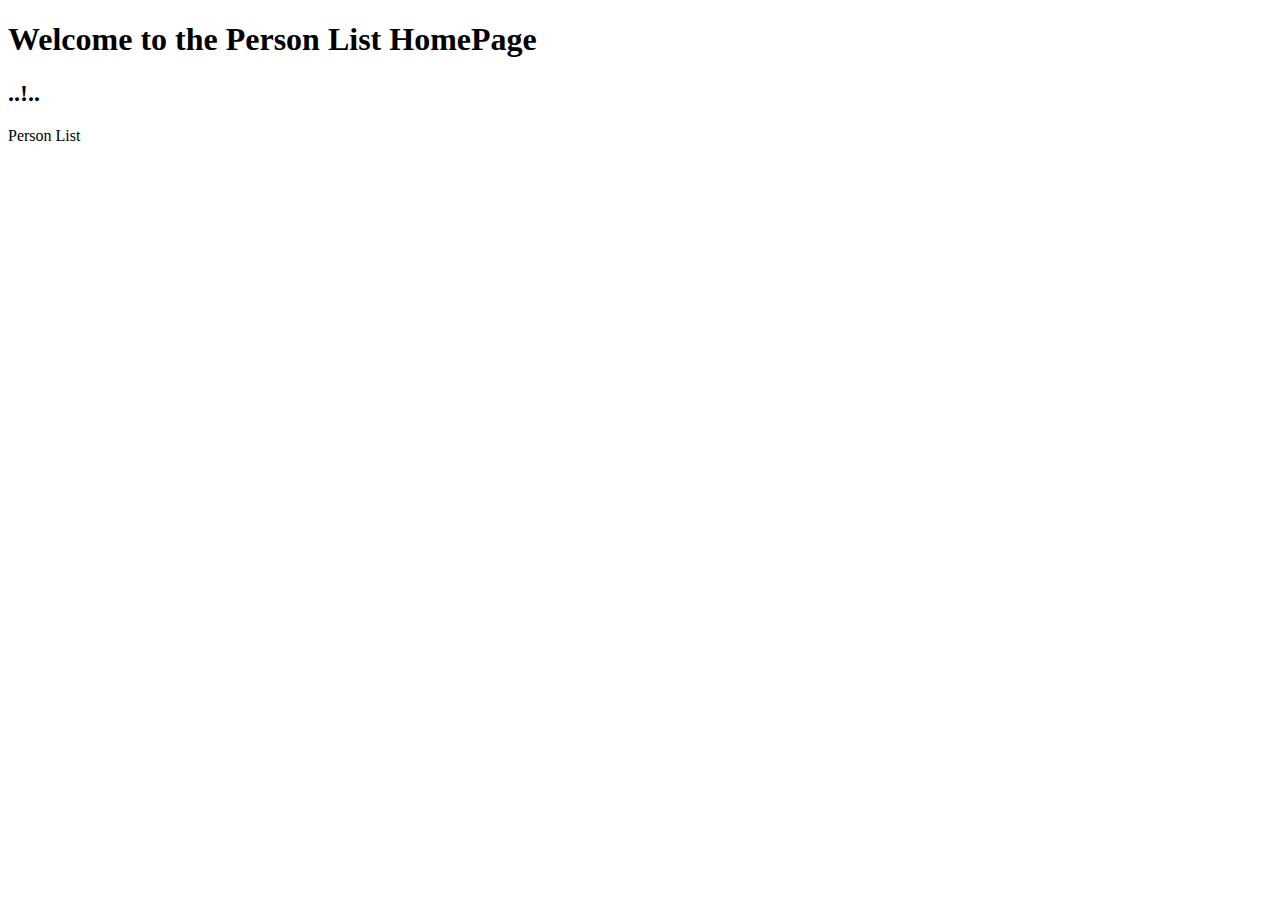
<file: src/main/resources/templates/pages/person/index.html>
<!DOCTYPE HTML>
<html xmlns:th="http://www.thymeleaf.org">
 <head>
 <meta charset="UTF-8" />
 <title>Welcome</title>
 <link rel="stylesheet" type="text/css" th:href="@{/css/Style.css}"/>
 </head>
 <body>
 <h1>Welcome to the Person List HomePage</h1>
 <h2 th:text="${message}">..!..</h2>
 <!--In Thymeleaf the equivalent of
 JSP's ${pageContext.request.contextPath}/edit.html
 would be @{/edit.html}
 --> 
 <a th:href="@{/personList}">Person List</a> 
 </body>
</html>
</file>
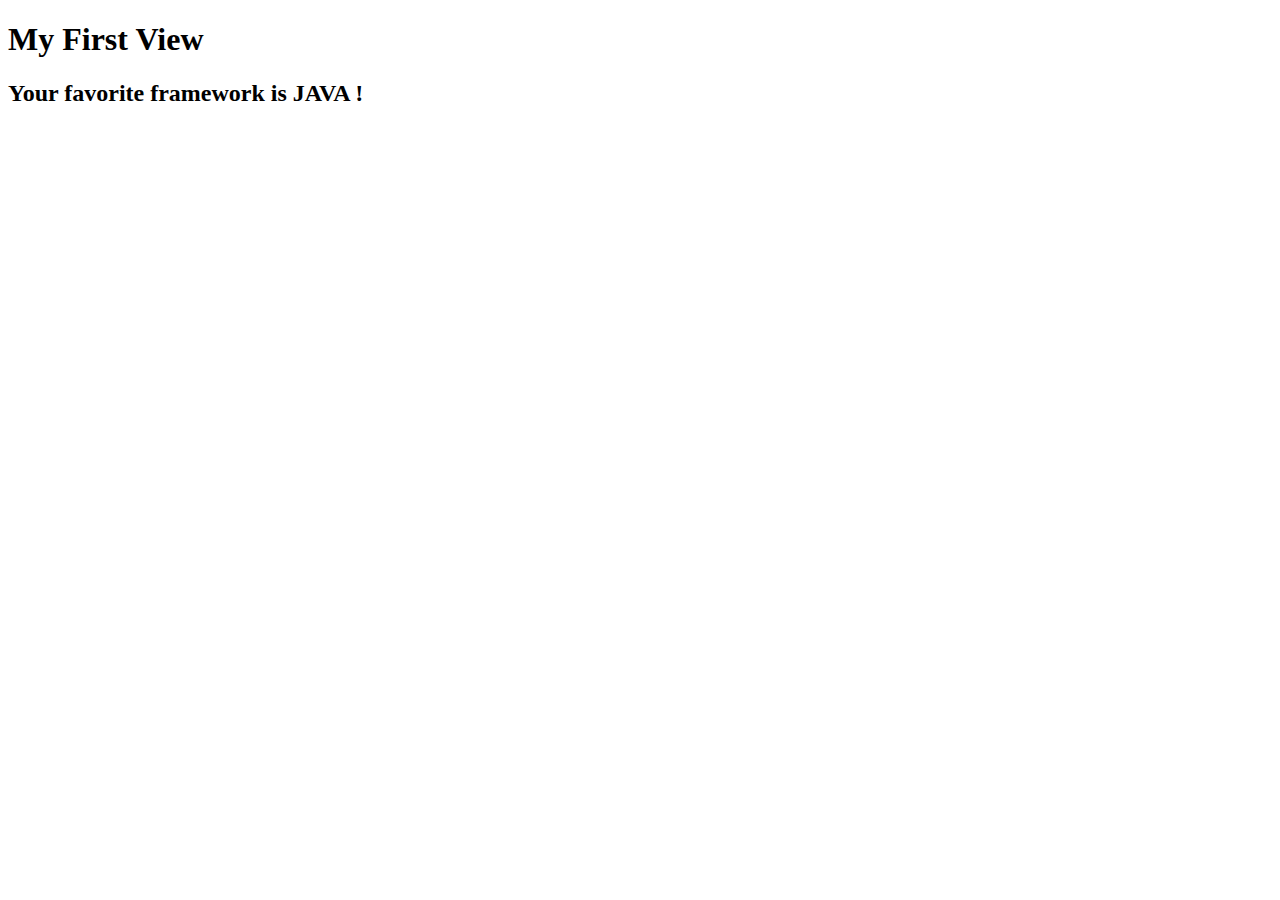
<file: src/main/resources/templates/pages/home.html>
<!DOCTYPE html>
<html xmlns:th="https://www.thymeleaf.org/"> <!-- thymeleaf is our templating
engine -->
<!-- when we want to use thymeleaf, we should prefix by th -->
<head>
<title>Spring Boot MVC</title>
<link rel="stylesheet" type="text/css" th:href="@{/css/style.css}"/>
</head>
<body>
<h1>My First View</h1>
<h2 th:text=" 'Your favorite framework is ' + 
${#strings.capitalize(myframework)} + '!'">Your favorite framework is JAVA 
!</h2>
</body>
</html>
</file>
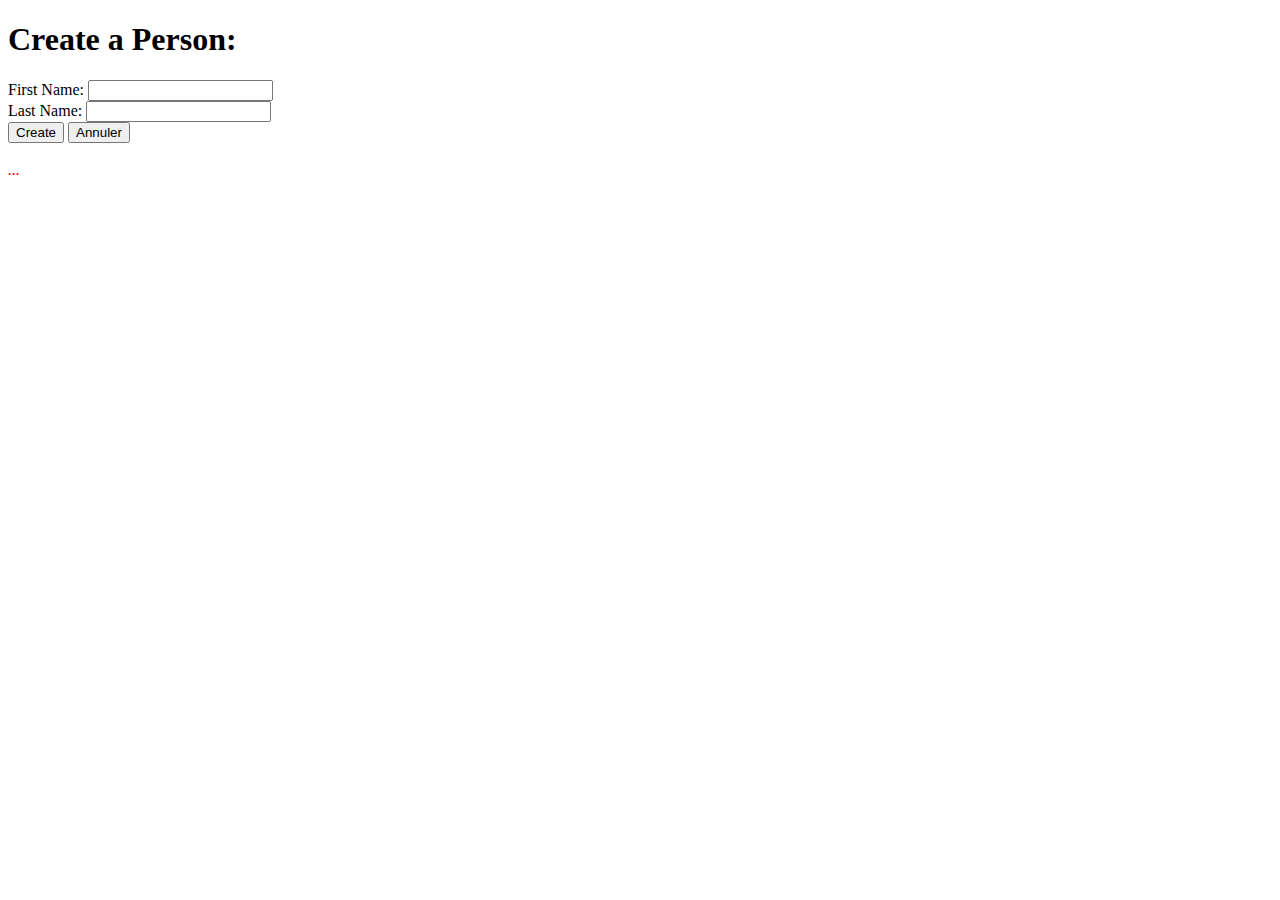
<file: src/main/resources/templates/pages/person/addPerson.html>
<!DOCTYPE HTML>
<html xmlns:th="http://www.thymeleaf.org">
 <head>
 <meta charset="UTF-8" />
 <title>Add Person</title>
 <link rel="stylesheet" type="text/css"
th:href="@{/css/style.css}"/>
 </head>
 <body>
 <h1>Create a Person:</h1>
 
 <!--
 In Thymeleaf the equivalent of
 JSP's ${pageContext.request.contextPath}/edit.html
 would be @{/edit.html} 
 -->
 
 <form th:action="@{/addPerson}"
 th:object="${personForm}" method="POST">
 First Name:
 <input type="text" th:field="*{firstName}" /> 
 <br/>
Last Name:
 <input type="text" th:field="*{lastName}" /> 
 <br/>
 <input type="submit" value="Create" />
  <input type="reset" value="Annuler" />
 </form>
 
 <br/>
 
 <!-- Check if errorMessage is not null and not empty -->
 
 <div th:if="${errorMessage}" th:text="${errorMessage}"
 style="color:red;font-style:italic;">
 ...
 </div>
 
 </body>
</html>
</file>
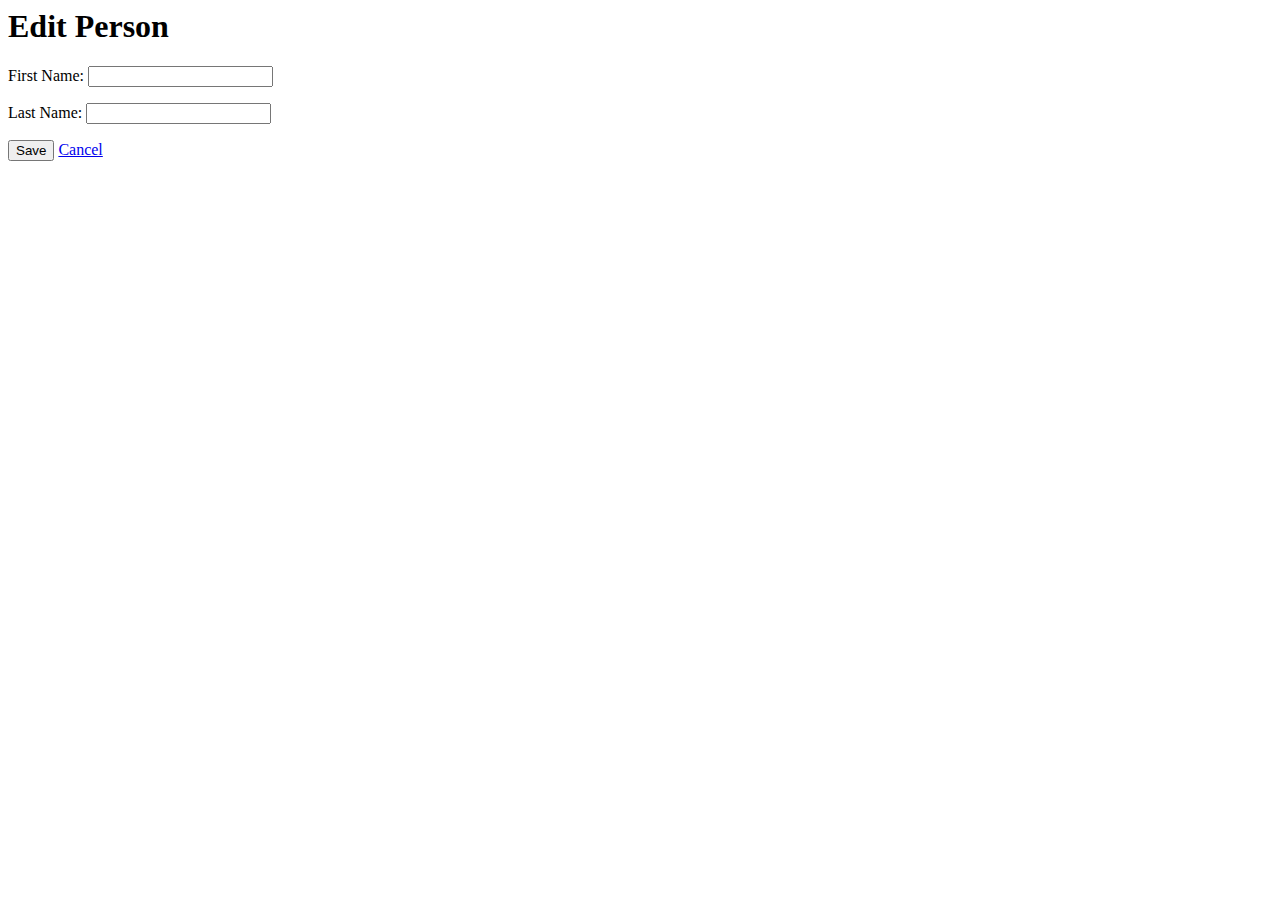
<file: src/main/resources/templates/pages/person/edit.html>
<html xmlns:th="http://www.thymeleaf.org">
<head>
    <title>Edit Person</title>
</head>
<body>
    <h1>Edit Person</h1>
    <form th:action="@{/edit/{index}(index=${index})}" th:object="${personForm}" method="POST">
        <p>First Name: <input type="text" th:field="*{firstName}" /></p>
        <p>Last Name: <input type="text" th:field="*{lastName}" /></p>
        <p><input type="submit" value="Save" /> <a href="/personList">Cancel</a></p>
        <p th:text="${errorMessage}" style="color: red;"></p>
    </form>

</body>
</html>
</file>
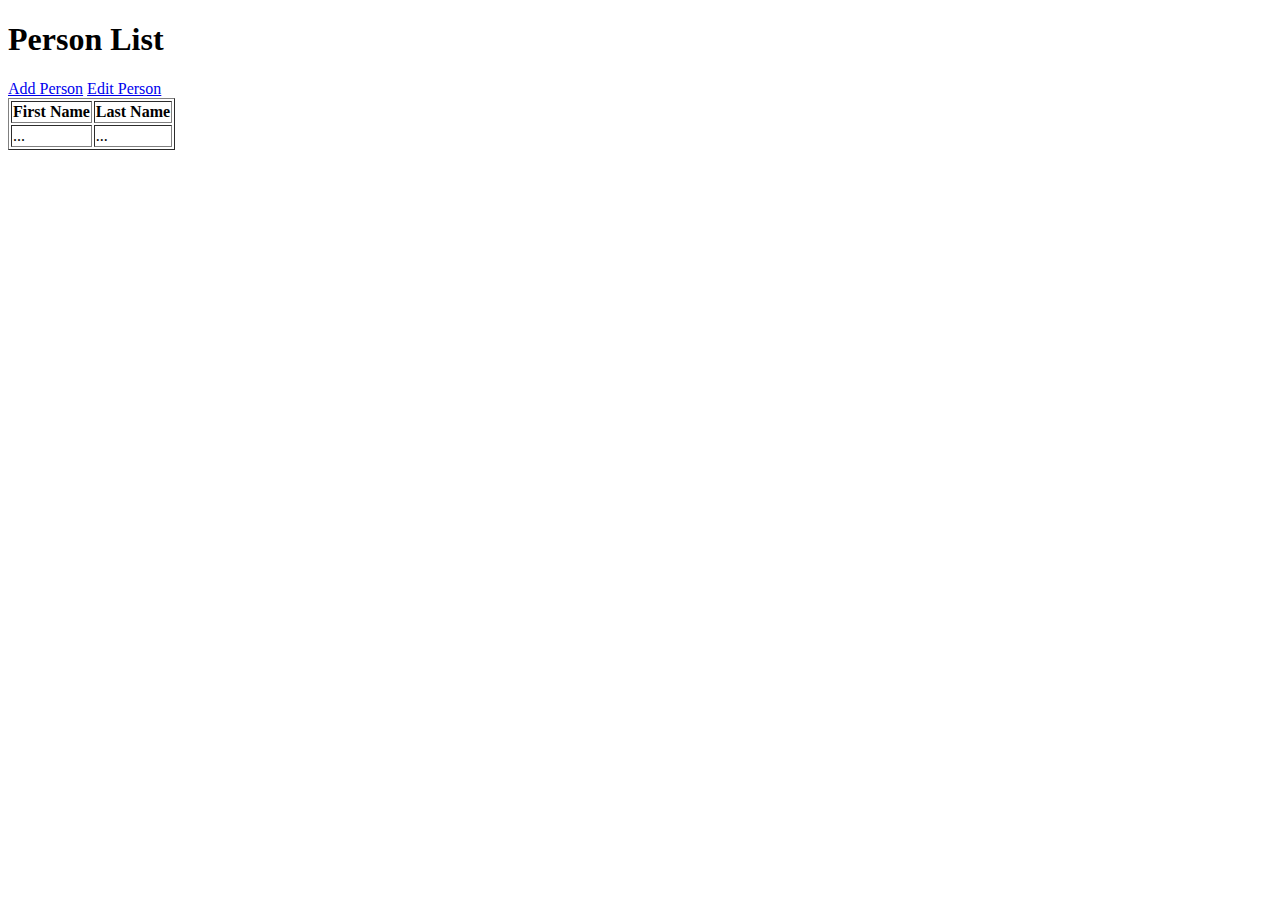
<file: src/main/resources/templates/pages/person/personList.html>
<!DOCTYPE HTML>
<html xmlns:th="http://www.thymeleaf.org">
 <head>
 <meta charset="UTF-8" />
 <title>Person List</title>
 <link rel="stylesheet" type="text/css"
th:href="@{/css/style.css}"/>
 </head>
 <body>
 <h1>Person List</h1>
 <a href="addPerson">Add Person</a>
  <a href="edit">Edit Person</a>


 <br>
 <div>
 <table border="1">
 <tr>
 <th>First Name</th>
 <th>Last Name</th>
 </tr>
 <tr th:each ="person : ${persons}">
	 <td th:text="${person.firstName}">...</td>
 <td th:text="${person.lastName}">...</td>
 </tr>
 </table>
 </div>
 </body>
</html>
</file>
